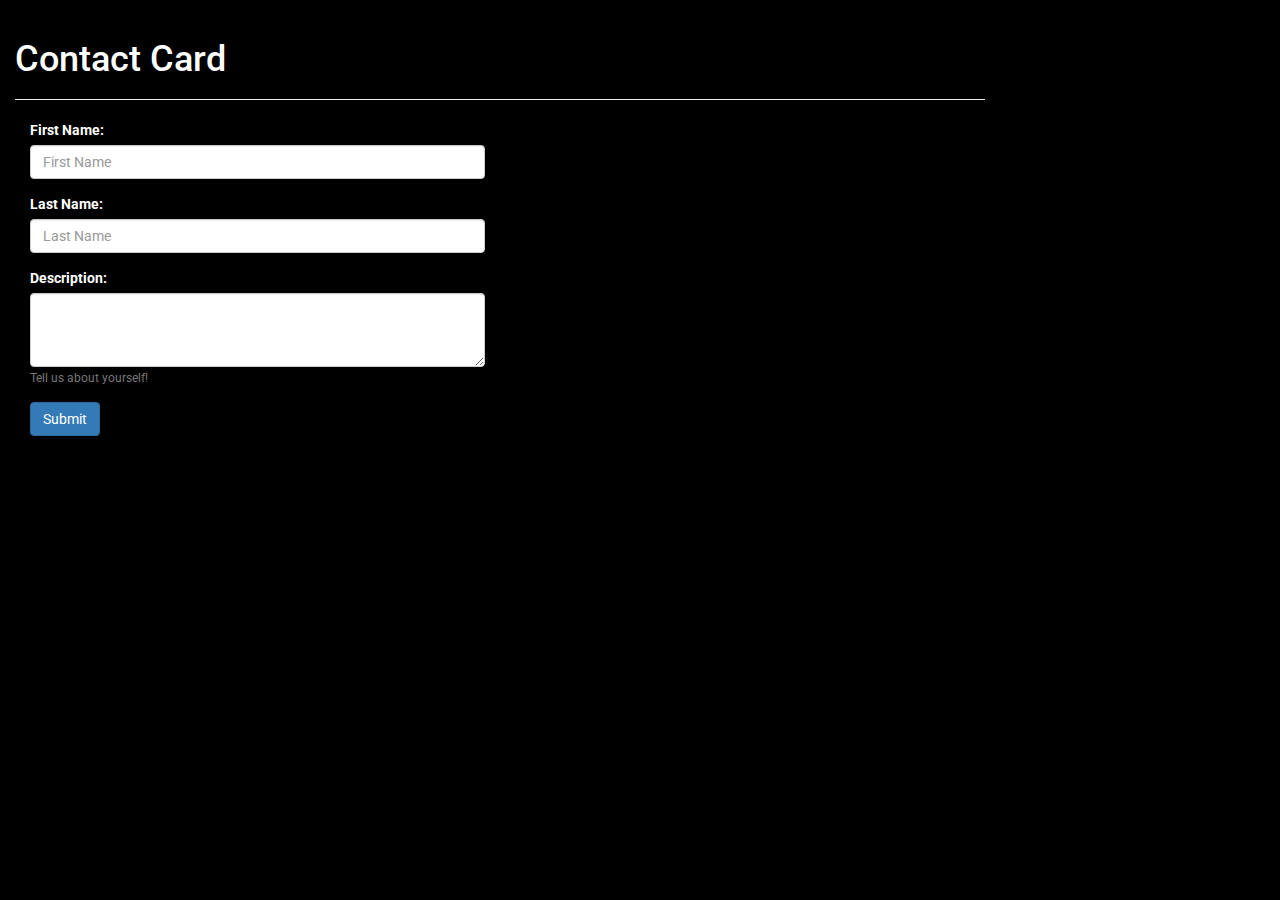
<file: index.html>
<!DOCTYPE html>
<html lang="en">

<head>
    <meta charset="UTF-8">
    <meta name="description" content="Contact Card">
    <title>Contact Card</title>
    <!--Bootstrap-->
    <meta name="viewport" content="width=device-width, initial-scale=1">
    <link rel="stylesheet" href="http://maxcdn.bootstrapcdn.com/bootstrap/3.3.7/css/bootstrap.min.css">
    <link rel="stylesheet" type="text/css" href="css/style.css">
    <link href="https://fonts.googleapis.com/css?family=Roboto" rel="stylesheet"> </head>

<body>
    <!--Main Container-->
    <div id="main_container" class="container-fluid">
        <div class="page-header">
            <h1>Contact Card</h1> </div>
        <!--Second Container-->
        <div id="second_container" class="container-fluid">
            <div class="row">
                <div class="col-md-6">
                    <form>
                        <div class="form-group">
                            <label for="first_name">First Name:</label>
                            <input type="text" class="form-control" id="first_name" placeholder="First Name"></div>
                        <div class="form-group">
                            <label for="last_name">Last Name:</label>
                            <input type="text" class="form-control" id="last_name" placeholder="Last Name"></div>
                        
                        <div class="form-group">
                            <label for="exampleTextarea">Description:</label>
                            <textarea class="form-control" rows="3" id="description"></textarea>
                            <small id="descriptionHelp" class="form-text text-muted">Tell us about yourself!</small>
                        </div>
                        <button type="submit" class="btn btn-primary">Submit</button>
                    </form>
                </div>
                <div class="col-md-6" id="right_body"> 
                
                
                </div>
            </div>
        </div>
        <!--Main Container End-->
    </div>
    <footer class="navbar-default">
        <div class="container-fluid"> </div>
    </footer>
    <!--Jquery-->
    <script src='http://ajax.googleapis.com/ajax/libs/jquery/1.11.1/jquery.min.js'></script>
    <!--Bootstrap Javascript-->
    <script src="http://maxcdn.bootstrapcdn.com/bootstrap/3.3.7/js/bootstrap.min.js"></script>
    <!--Main Script-->
    <script src="js/main.js"></script>
</body>

</html>
</file>
<file: css/style.css>
* {
    font-family: 'Roboto', sans-serif;
    margin: 0px;
    padding: 0px;
}

body {
    width: 1000px;
    height: auto;
    background-color: black;
    color: white;
}

.contact_card {
    background-color: white;
    color: black;
    text-align: center;
    border: 6px solid grey;
    border-radius: 10px;
}
</file>
